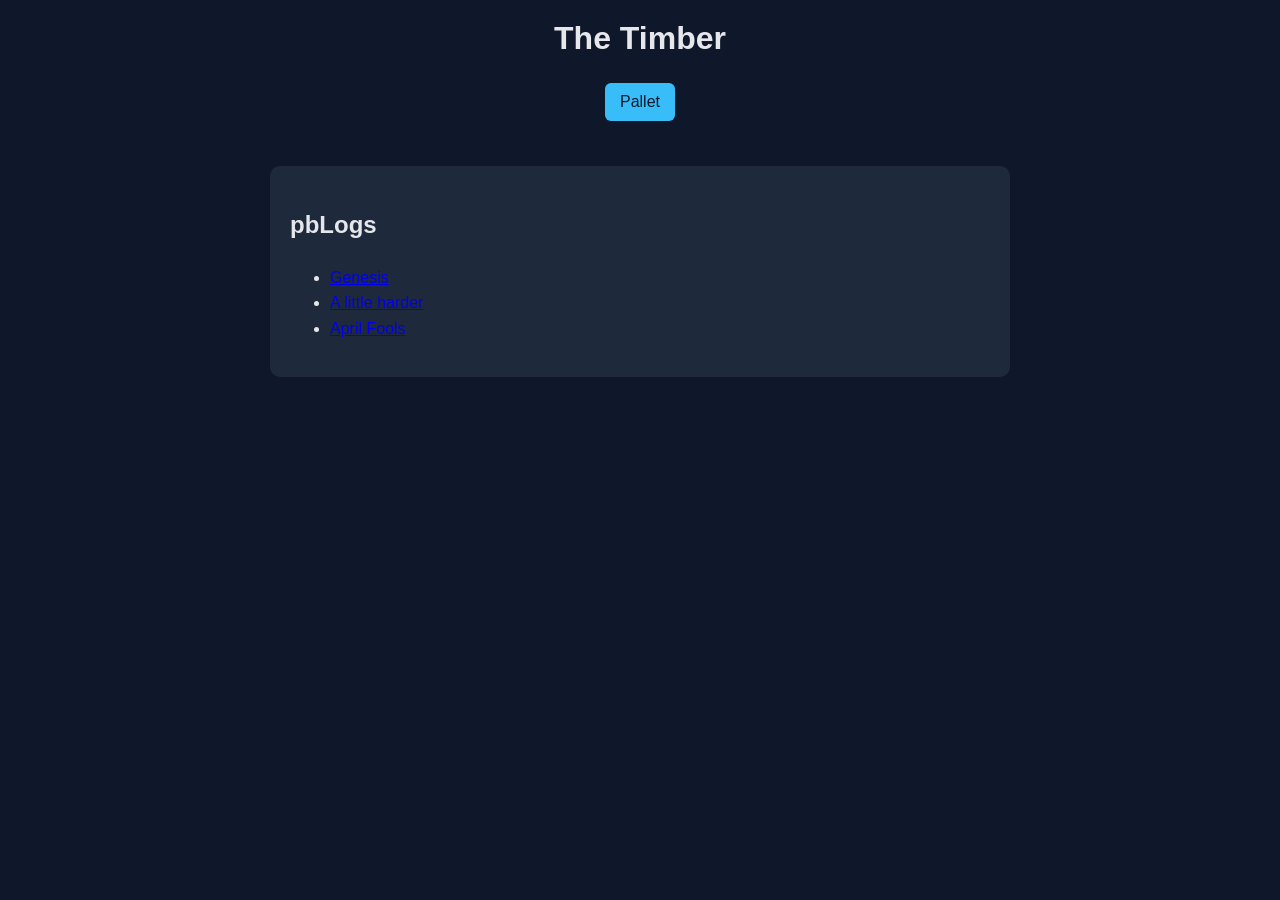
<file: posts.html>
<!DOCTYPE html>
<html lang="en">
<head>
<meta charset="UTF-8">
<title>pbLog</title>
<link rel="stylesheet" href="style.css">
</head>
<body>

<header>
<h1>The Timber</h1>
<nav>
<a href="index.html">Pallet</a>
</nav>
</header>

<main>
<h2>pbLogs</h2>

<ul>
<li><a href="posts/first-post.html">Genesis</a></li>
<li><a href="posts/second-post.html">A little harder</a></li>
<li><a href="posts/third-post.html">April Fools</a></li>
</ul>

</main>

</body>
</html>
</file>
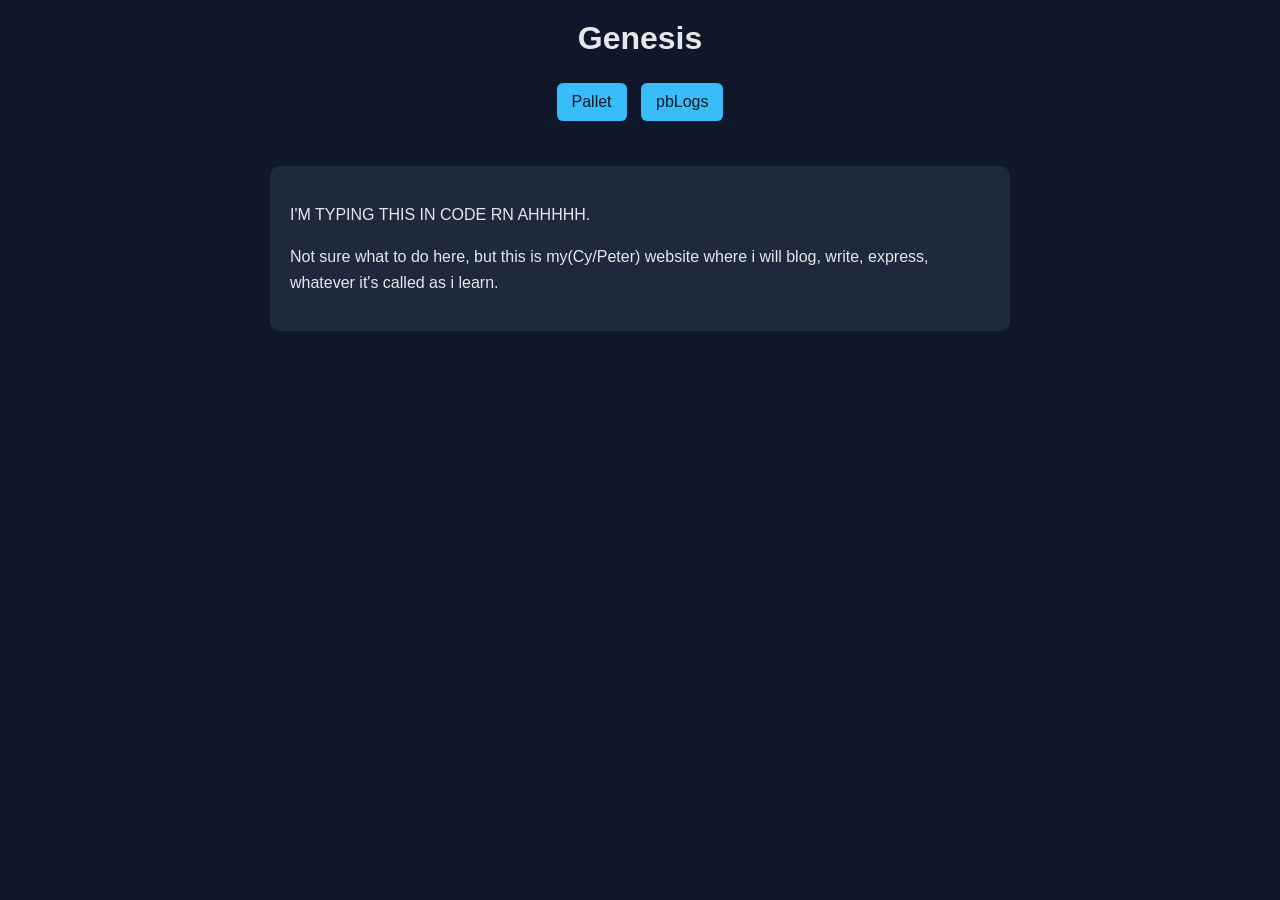
<file: posts/first-post.html>
<!DOCTYPE html>
<html lang="en">
<head>
<meta charset="UTF-8">
<title>Genesis</title>
<link rel="stylesheet" href="../style.css">
</head>
<body>

<header>
<h1>Genesis</h1>
<nav>
<a href="../index.html">Pallet</a>
<a href="../posts.html">pbLogs</a>
</nav>
</header>

<main>
<p>I'M TYPING THIS IN CODE RN AHHHHH.</p>
<p>Not sure what to do here, but this is my(Cy/Peter) website where i will blog, write, express, whatever it's called as i learn.</p>
</main>

</body>
</html>
</file>
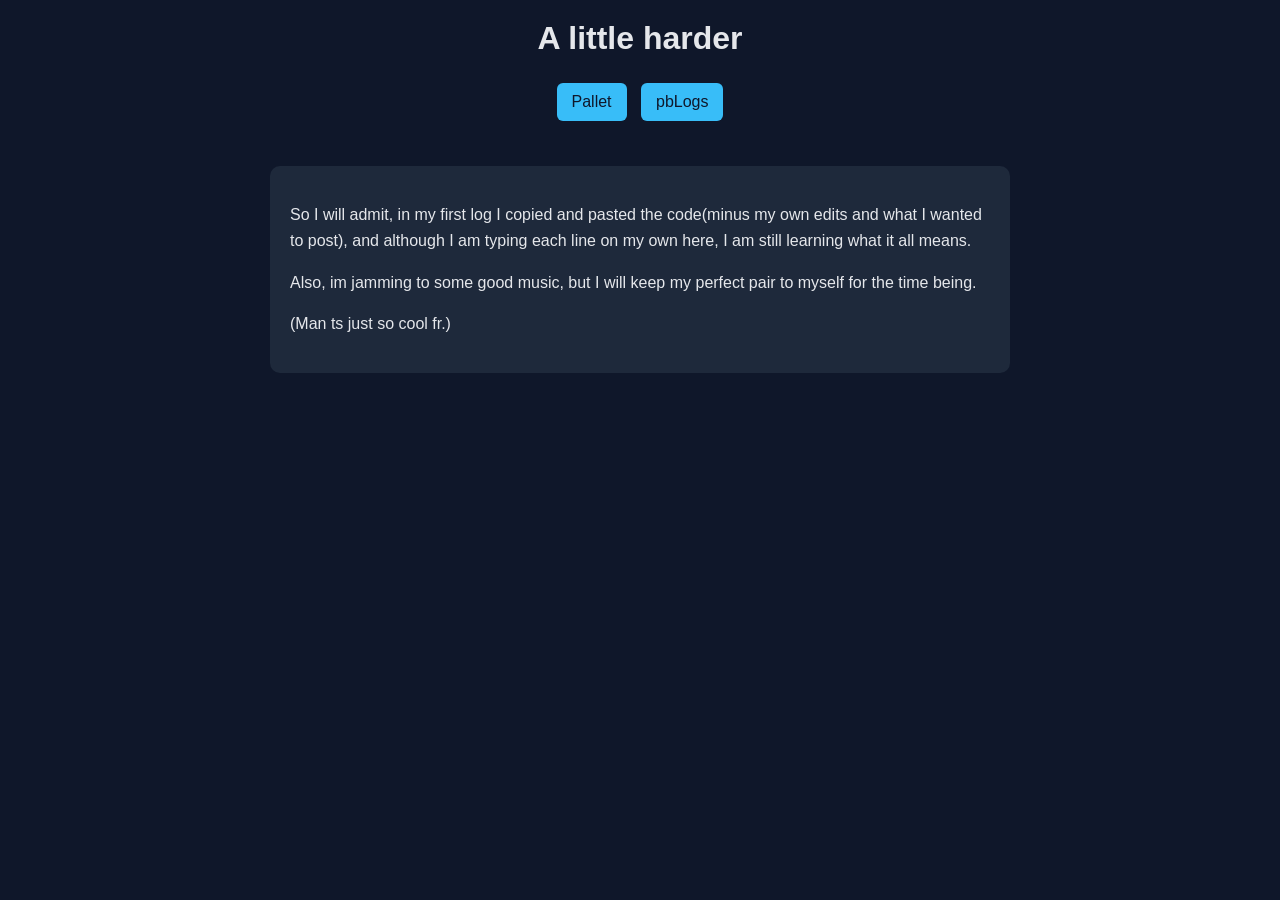
<file: posts/second-post.html>
<!DOCTYPE html>
<html lang="en">
<head>
<meta charset="UTF-8">
<title>A little harder</title>
<link rel="stylesheet" href="../style.css">
</head>
<body>

<header>
<h1>A little harder</h1>
<nav>
<a href="../index.html">Pallet</a>
<a href="../posts.html">pbLogs</a>
</nav>
</header>

<main>
<p>So I will admit, in my first log I copied and pasted the code(minus my own edits and what I wanted to post), and although I am typing each line on my own here, I am still learning what it all means.</p>
<p>Also, im jamming to some good music, but I will keep my perfect pair to myself for the time being.</p>
<p>(Man ts just so cool fr.)</p>
</main>

</body>
</html>
</file>
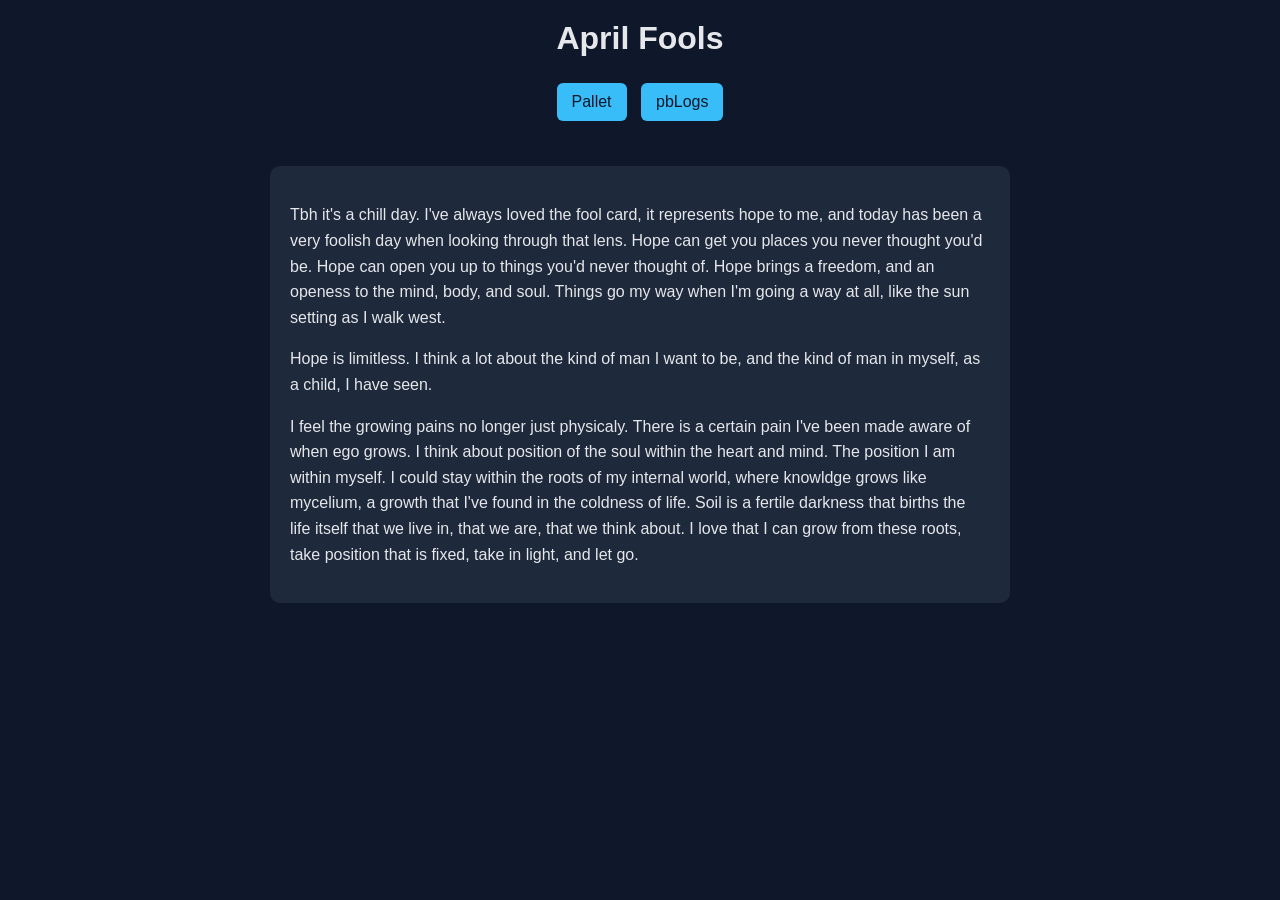
<file: posts/third-post.html>
<!DOCTYPE html>
<html lang="en">
<head>
<meta charset="UTF-8">
<title>April Fools</title>
<link rel="stylesheet" href="../style.css">
</head>
<body>

<header>
<h1>April Fools</h1>
<nav>
<a href="../index.html">Pallet</a>
<a href="../posts.html">pbLogs</a>
</nav>
</header>

<main>
<p>Tbh it's a chill day. I've always loved the fool card, it represents hope to me, and today has been a very foolish day when looking through that lens. Hope can get you places you never thought you'd be. Hope can open you up to things you'd never thought of. Hope brings a freedom, and an openess to the mind, body, and soul. Things go my way when I'm going a way at all, like the sun setting as I walk west.</p>
<p>Hope is limitless. I think a lot about the kind of man I want to be, and the kind of man in myself, as a child, I have seen.</p>
<p>I feel the growing pains no longer just physicaly. There is a certain pain I've been made aware of when ego grows. I think about position of the soul within the heart and mind. The position I am within myself. I could stay within the roots of my internal world, where knowldge grows like mycelium, a growth that I've found in the coldness of life. Soil is a fertile darkness that births the life itself that we live in, that we are, that we think about. I love that I can grow from these roots, take position that is fixed, take in light, and let go. </p>
</main>

</body>
</html>
</file>
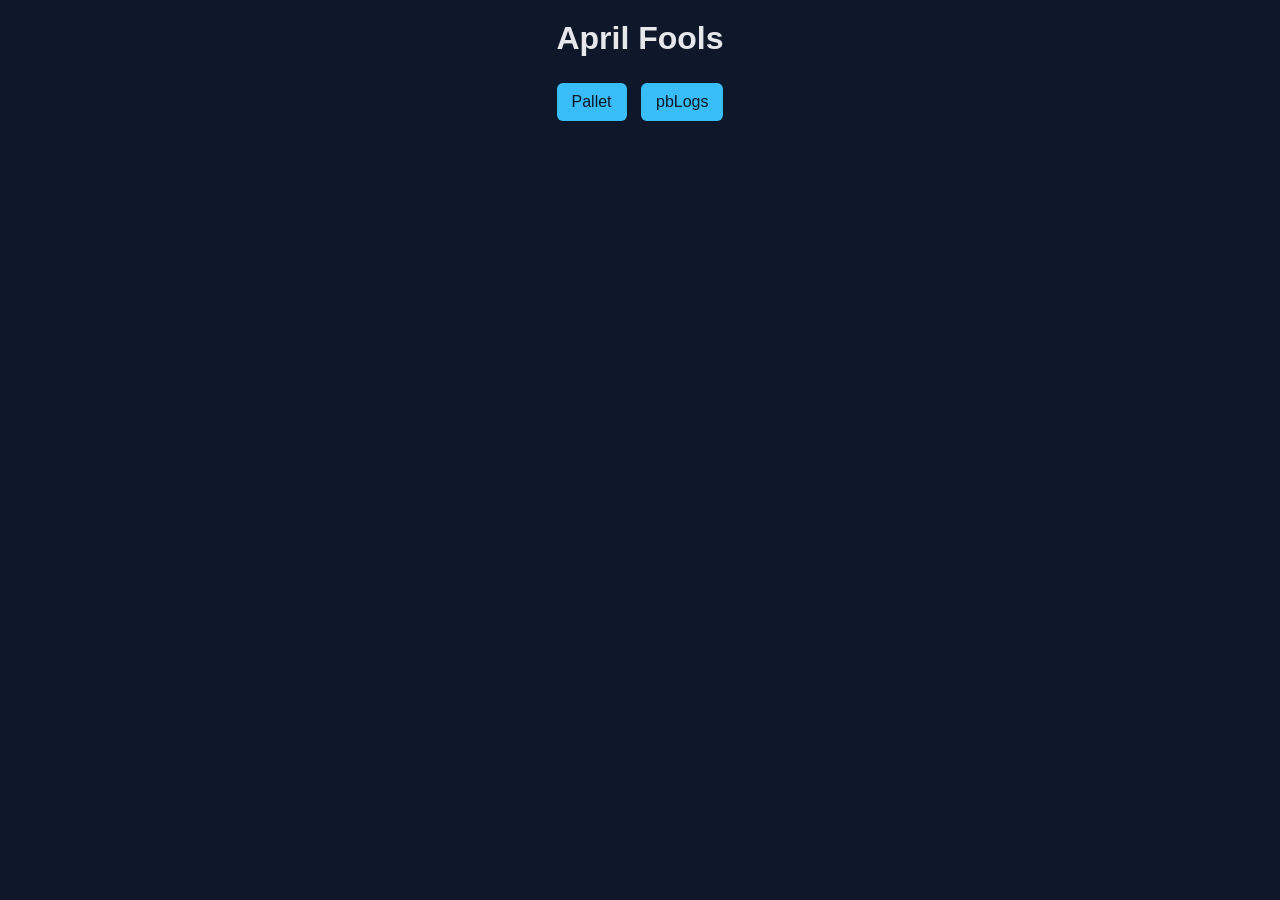
<file: posts/thrid-post.html>
<!DOCTYPE html>
<html lang="en">
<head>
<meta charset="UTF-8">
<title>April Fools</title>
<link rel="stylesheet" href="../style.css">
</head>
<body>

<header>
<h1>April Fools</h1>
<nav>
<a href="../index.html">Pallet</a>
<a href="../posts.html">pbLogs</a>
</nav>
</header>
</file>
<file: style.css>
body {
background-color: #0f172a;
color: #e5e7eb;
font-family: Arial, sans-serif;
text-align: center;
}

main {
text-align: left;
max-width: 700px;
margin: 0 auto;
padding: 20px;
line-height: 1.6;
background-color: #1e293b;
border-radius: 10px;
}

header {
margin-bottom: 40px;
}

nav {
margin-top: 20px;
}

nav a {
text-decoration: none;
color: #0f172a;
background-color: #38bdf8;
padding: 10px 15px;
margin: 5px;
border-radius: 6px;
display: inline-block;
transition: 0.2s;
}

nav a:hover {
background-color: #0ea5e9;
}

img {
display: block;
margin: 30px auto;
max-width: 300px;
height: auto;
border-radius: 10px;
}

h1 {
margin-top: 20px;
font-size: 2em;
}
</file>
